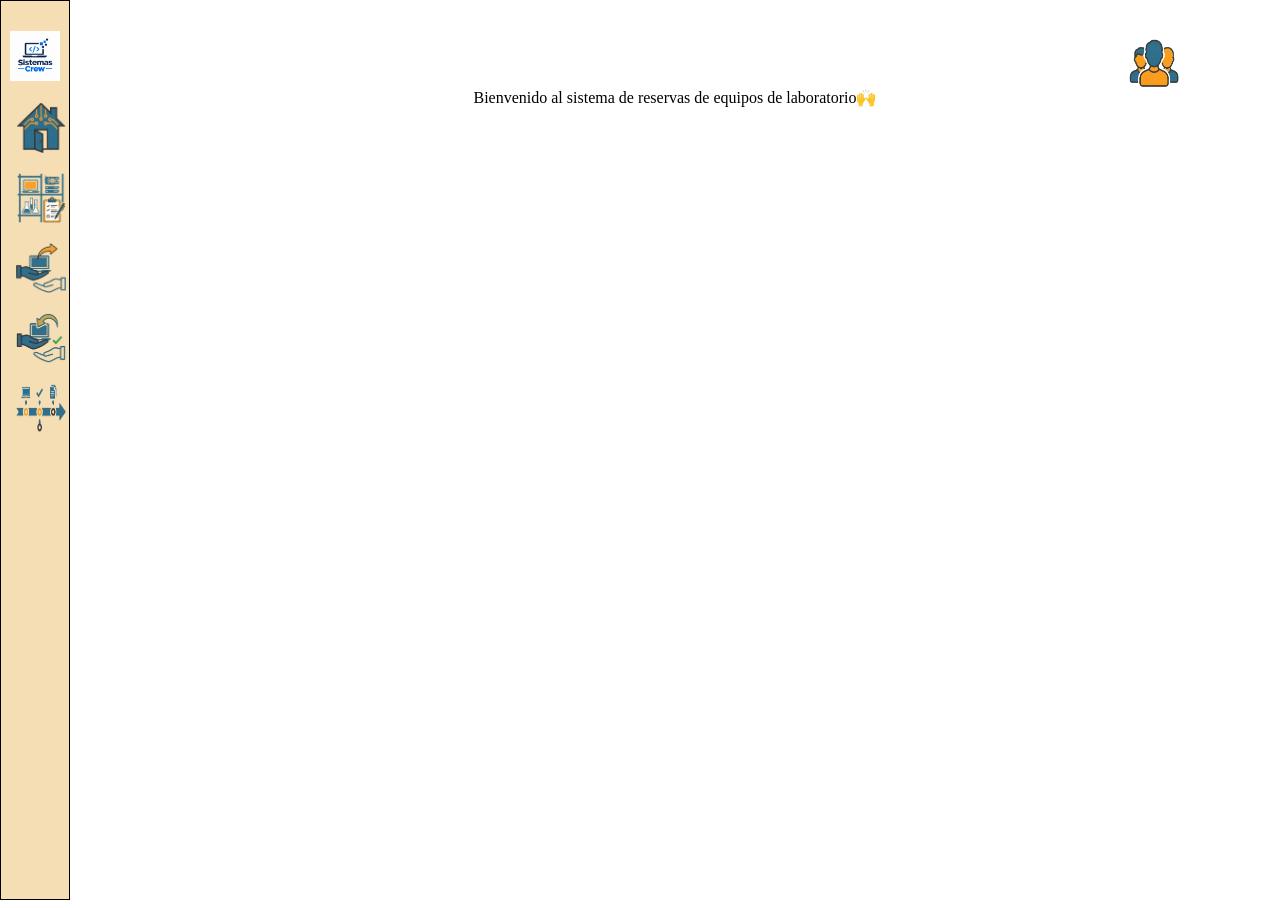
<file: Sites/index.html>
<!DOCTYPE html>
<html lang="es">
<head>
    <meta charset="UTF-8">
    <meta name="viewport" content="width=device-width, initial-scale=1.0">
    <link rel="stylesheet" href="../Styles/styles.css">
    <title>Inicio</title>
</head>

<body>
    <nav class="MenuToggle" id="NavLinks">
        <div class="Logo">
            <img id="logoimg" src="../Images/logo.webp" alt="Logo" width="50" height="50">
        </div>
        <a href="../Sites/index.html">
            <div class="NavBox">
                <img src="../Images/inicio.webp" alt="Inicio" width="50" height="50">
                <span>Inicio</span>
            </div>
        </a>
        <a href="../Sites/inventario.html">
            <div class="NavBox">
                <img src="../Images/inventario.webp" alt="Inventario" width="50" height="50">
                <span>Inventario</span>
            </div>
        </a>
        <a href="../Sites/prestamos.html">
            <div class="NavBox">
                <img src="../Images/prestamos.webp" alt="Préstamos" width="50" height="50">
                <span>Préstamos</span>
            </div>
        </a>
        <a href="../Sites/devoluciones.html">
            <div class="NavBox">
                <img src="../Images/devoluciones.webp" alt="Devoluciones" width="50" height="50">
                <span>Devoluciones</span>
            </div>
        </a>
        <a href="../Sites/historial.html">
            <div class="NavBox">
                <img src="../Images/historial.webp" alt="Historial" width="50" height="50">
                <span>Historial</span>
            </div>
        </a>
    </nav>
    <main>
        <div class="Perfil">
            <img id="PerfilImg" src="../Images/usuarios.webp" alt="Usuario" width="50px" height="50px">
            <nav id="PerfilNav">
                <a href="">
                    <div id="Usuario">
                        Perfil
                    </div>
                </a>
                <a href="">
                    <div id="CerrarSesion">
                        Cerrar sesión
                    </div>
                </a>
            </nav>
        </div>
        
        <div class="Bienvenida">
            Bienvenido al sistema de reservas de equipos de laboratorio🙌
        </div>
        <script src="../Js/index.js"></script>
    </main>
</body>

</html>
</file>
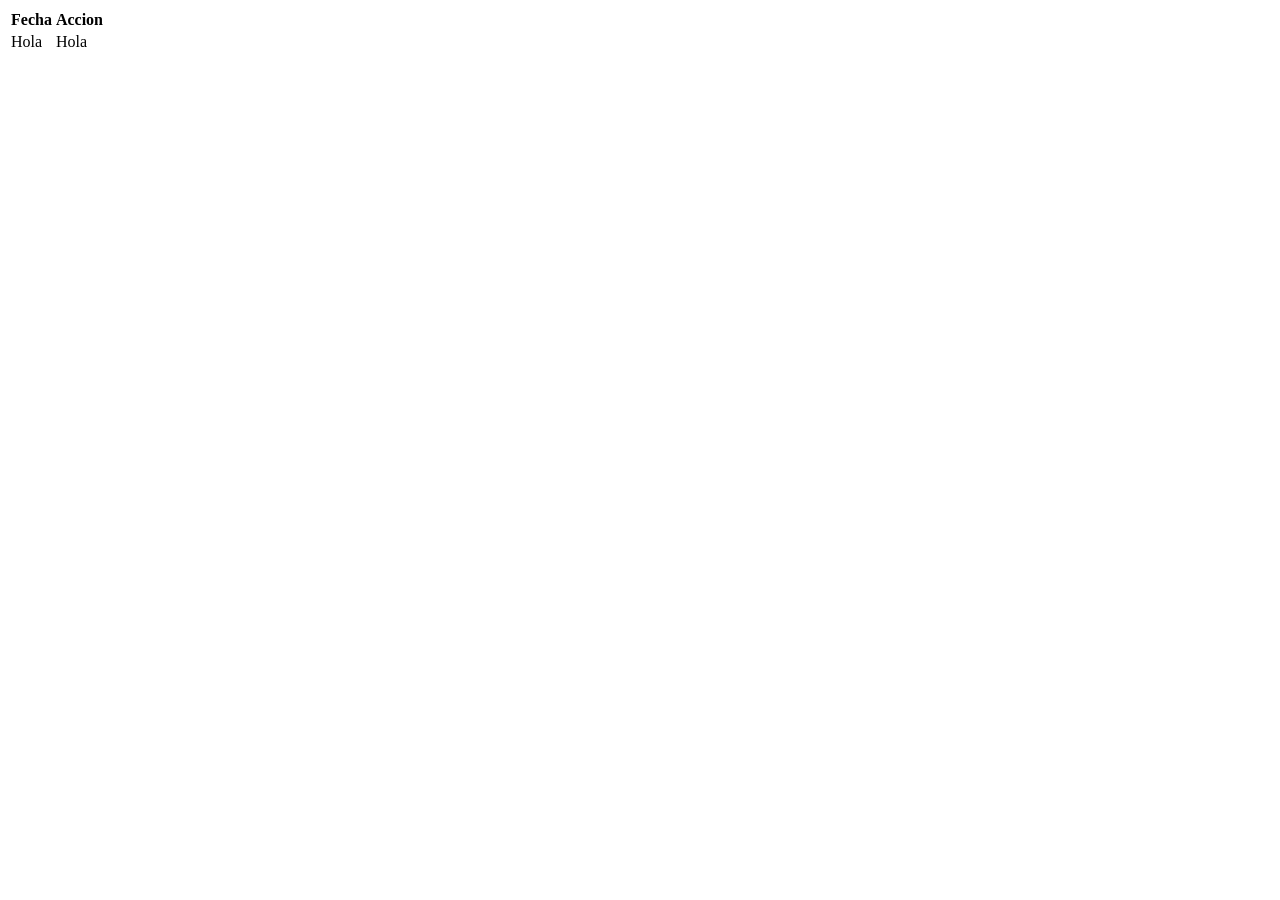
<file: Sites/historial.html>
<!doctype html>
<html lang="en">
  <head>
    <meta charset="UTF-8" />
    <meta name="viewport" content="width=device-width, initial-scale=1.0" />
    <title>Historial</title>
  </head>
  <body>
    <main>
      <table>
        <thead>
          <th>Fecha</th>
          <th>Accion</th>
          <th></th>
        </thead>
        <tbody>
          <tr>
            <td>Hola</td>
            <td>Hola</td>
          </tr>
        </tbody>
      </table>
    </main>
  </body>
</html>
</file>
<file: Styles/styles.css>
*{
    /* overflow: hidden; */
    box-sizing: border-box;
}

body {
    display: flex;
    height: 100vh;
    overflow: hidden;
    margin-bottom: 0px;
}

.MenuToggle {
    position: absolute;
    top: 0;
    left: 0;

    width: 70px;
    height: 100vh;
    
    margin-bottom:0px;

    background-color: wheat;
    display: flex;
    flex-direction: column;
    align-items: center;

    padding-top: 30px;
    gap: 15px;

    overflow: hidden;

    transition: width 0.35s ease;

    z-index: 1000;

    border: 1px solid black;
}

.MenuToggle:hover{
    width: 260px;
}

.MenuToggle a {
    width: 100%;

    text-decoration: none;

}

.NavBox {
    width: 100%;
    height: 55px;

    display: flex;
    align-items: center;

    gap: 20px;

    padding: 0 15px;

    white-space: nowrap;
}

.NavBox span {
    opacity: 0;

    transition: opacity 0.2s ease;
}

.MenuToggle:hover .NavBox span {
    opacity: 1;
}

main {
    margin-left: 70px;

    width: calc(100% - 70px);

    padding: 30px;
}
.Bienvenida {
    text-align: center;
}

.MenuToggle:hover #logoimg {
    width: 200px;
    height: 120px;
}
#logoimg {
    transition: width 0.35s ease, height 0.35s ease;
}
.Perfil:hover{
    cursor: pointer;
}
.Perfil {
    position: relative;
}

.Perfil img {
    display: block;
    margin-left: 90%;
    cursor: pointer;
}

#PerfilNav {
    display: none;

    position: absolute;
    top: 60px;
    right: 0;

    width: 200px;

    background-color: white;
    border: 1px solid black;
    border-radius: 8px;

    padding: 10px;

    z-index: 2000;
}

#PerfilNav.mostrar {
    display: block;
}
</file>
